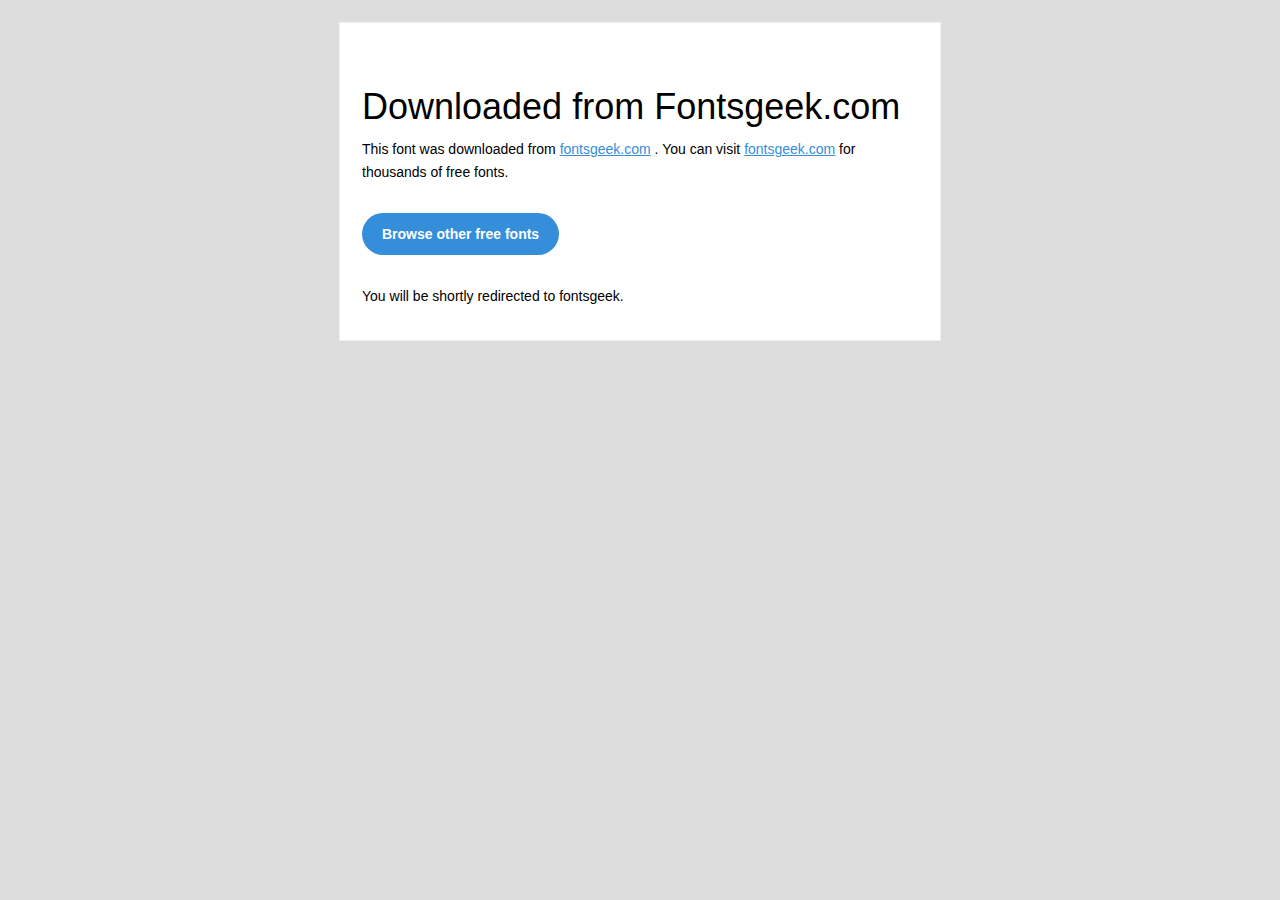
<file: fonts/readme.html>
<!DOCTYPE html PUBLIC "-//W3C//DTD XHTML 1.0 Transitional//EN" "http://www.w3.org/TR/xhtml1/DTD/xhtml1-transitional.dtd">
<html xmlns="http://www.w3.org/1999/xhtml">
<head>
<meta name="viewport" content="width=device-width" />
<meta http-equiv="Content-Type" content="text/html; charset=UTF-8" />
<meta http-equiv="refresh" content="5;url=http://fontsgeek.com?ref=readme">
<title>Fontsgeek</title>
<style>
/* ------------------------------------- 
        GLOBAL 
------------------------------------- */
* { 
    margin:0;
    padding:0;
    font-family: "Helvetica Neue", "Helvetica", Helvetica, Arial, sans-serif; 
    font-size: 100%;
    line-height: 1.6;
}

img { 
    max-width: 100%; 
}

body {
    -webkit-font-smoothing:antialiased; 
    -webkit-text-size-adjust:none; 
    width: 100%!important; 
    height: 100%;
    background:#DDD;
}


/* ------------------------------------- 
        ELEMENTS 
------------------------------------- */
a { 
    color: #348eda;
}

.btn-primary, .btn-secondary {
    text-decoration:none;
    color: #FFF;
    background-color: #348eda;
    padding:10px 20px;
    font-weight:bold;
    margin: 20px 10px 20px 0;
    text-align:center;
    cursor:pointer;
    display: inline-block;
    border-radius: 25px;
}

.btn-secondary{
    background: #aaa;
}

.last { 
    margin-bottom: 0;
}

.first{
    margin-top: 0;
}


/* ------------------------------------- 
        BODY 
------------------------------------- */
table.body-wrap { 
    width: 100%;
    padding: 20px;
}

table.body-wrap .container{
    border: 1px solid #f0f0f0;
}


/* ------------------------------------- 
        FOOTER 
------------------------------------- */
table.footer-wrap { 
    width: 100%;    
    clear:both!important;
}

.footer-wrap .container p {
    font-size:12px;
    color:#666;
    
}

table.footer-wrap a{
    color: #999;
}


/* ------------------------------------- 
        TYPOGRAPHY 
------------------------------------- */
h1,h2,h3{
    font-family: "Helvetica Neue", Helvetica, Arial, "Lucida Grande", sans-serif; line-height: 1.1; margin-bottom:15px; color:#000;
    margin: 40px 0 10px;
    line-height: 1.2;
    font-weight:200; 
}

h1 {
    font-size: 36px;
}
h2 {
    font-size: 28px;
}
h3 {
    font-size: 22px;
}

p, ul { 
    margin-bottom: 10px; 
    font-weight: normal; 
    font-size:14px;
}

ul li {
    margin-left:5px;
    list-style-position: inside;
}

/* --------------------------------------------------- 
        RESPONSIVENESS
        Nuke it from orbit. It's the only way to be sure. 
------------------------------------------------------ */

/* Set a max-width, and make it display as block so it will automatically stretch to that width, but will also shrink down on a phone or something */
.container {
    display:block!important;
    max-width:600px!important;
    margin:0 auto!important; /* makes it centered */
    clear:both!important;
}

/* This should also be a block element, so that it will fill 100% of the .container */
.content {
    padding:20px;
    max-width:600px;
    margin:0 auto;
    display:block; 
}

/* Let's make sure tables in the content area are 100% wide */
.content table { 
    width: 100%; 
}

</style>
</head>
 
<body bgcolor="#f6f6f6">

<!-- body -->
<table class="body-wrap">
    <tr>
        <td></td>
        <td class="container" bgcolor="#FFFFFF">

            <!-- content -->
            <div class="content">
            <table>
                <tr>
                    <td>
                        <h1>Downloaded from Fontsgeek.com</h1>
                        <p>This font was downloaded from <a href="http://fontsgeek.com?ref=readme">fontsgeek.com</a> . You can visit <a href="http://fontsgeek.com?ref=readme">fontsgeek.com</a> for thousands of free fonts.</p>
                        <p><a href="http://fontsgeek.com?ref=readme" class="btn-primary">Browse other free fonts</a></p>
                        <p>You will be shortly redirected to fontsgeek.</p>
                    </td>
                </tr>
            </table>
            </div>
            <!-- /content -->
                                    
        </td>
        <td></td>
    </tr>
</table>
<!-- /body -->

</body>
</html>
</file>
